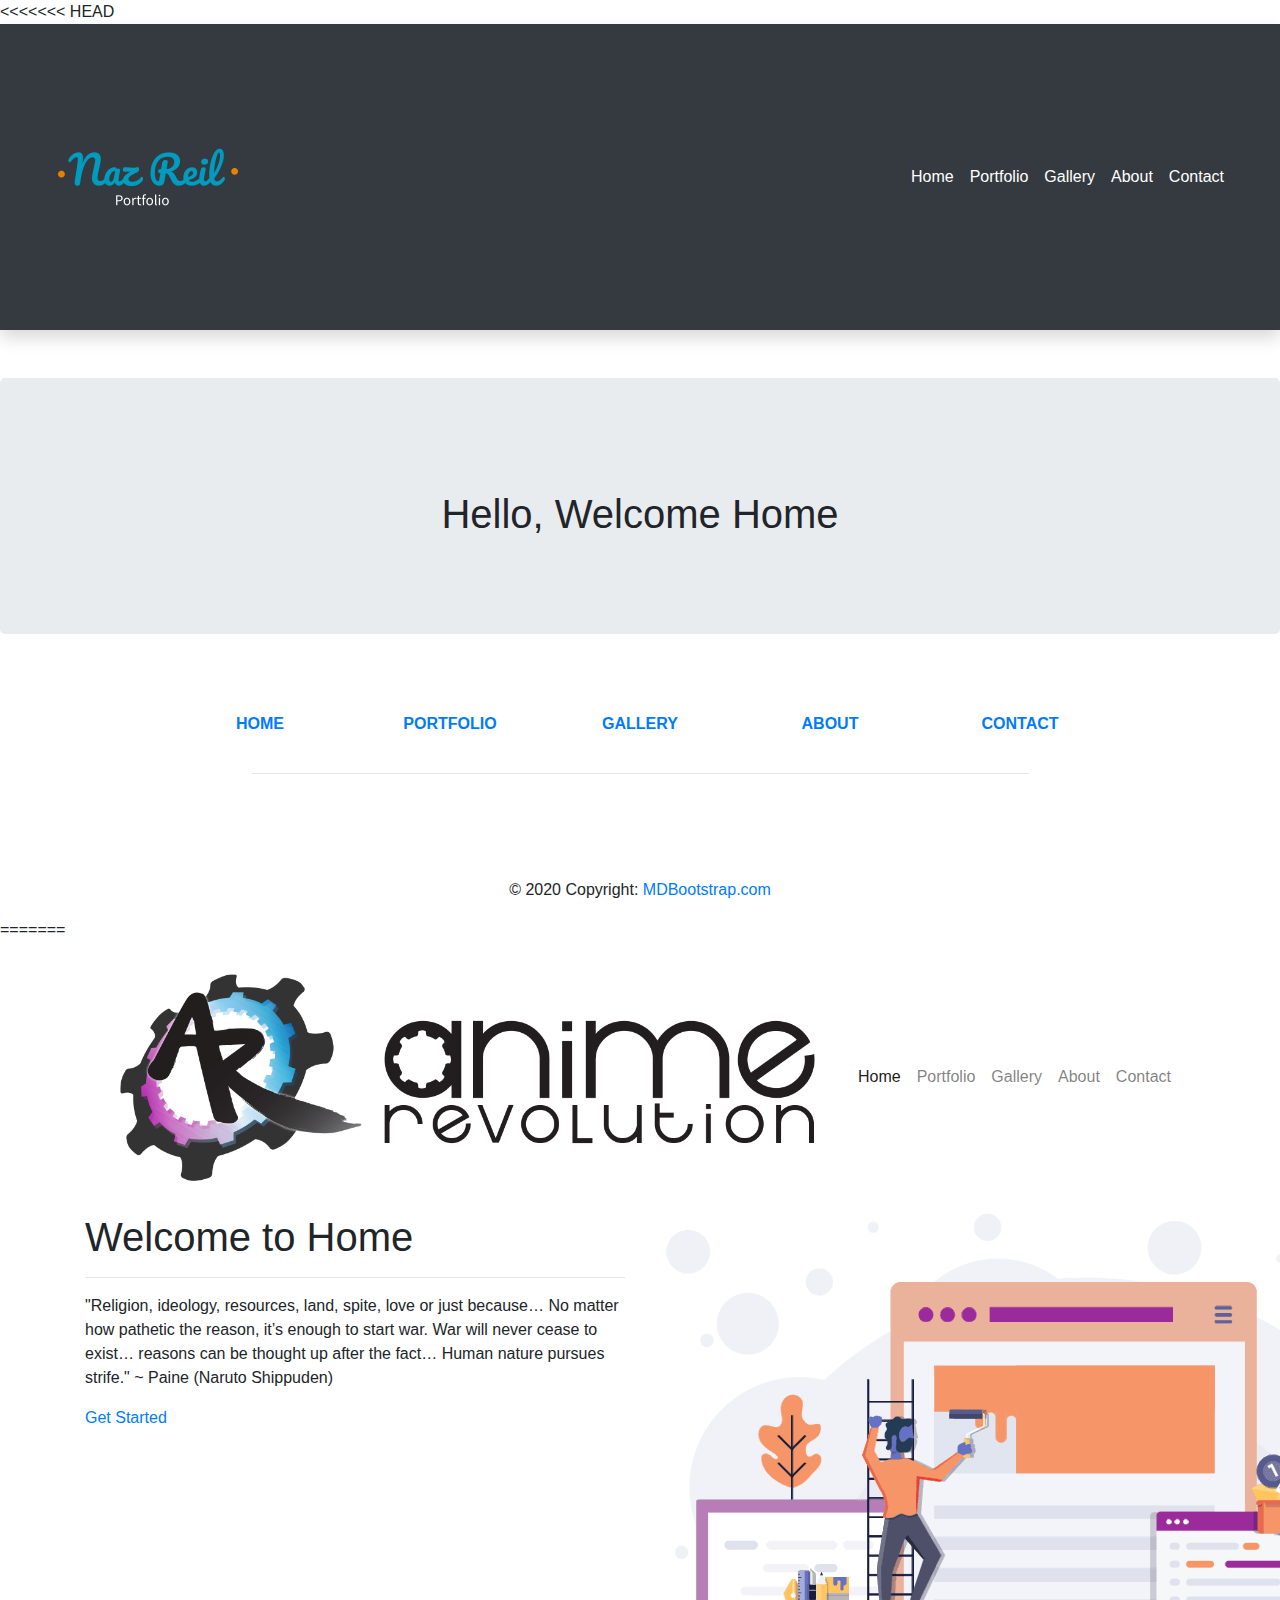
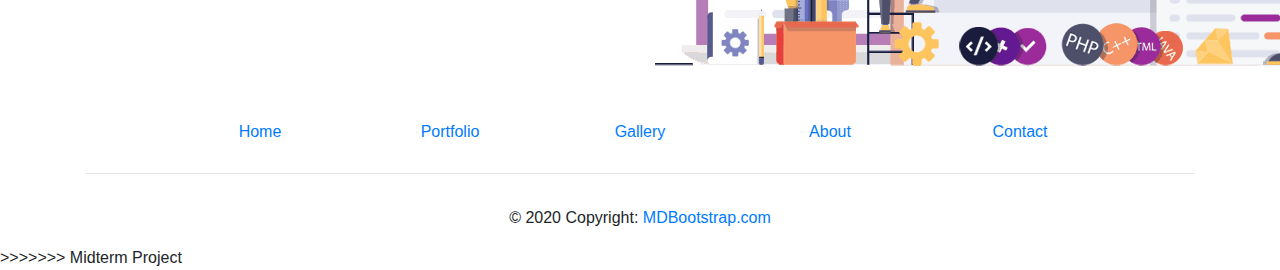
<file: index.html>
<!DOCTYPE html>
<html lang="en">
<head>
    <meta charset="UTF-8">
    <meta name="viewport" content="width=device-width, initial-scale=1.0">
<<<<<<< HEAD
    <meta http-equiv="X-UA-Compatible" content="ie=edge">
    <title></title>
    <link rel="stylesheet" href="https://stackpath.bootstrapcdn.com/bootstrap/4.4.1/css/bootstrap.min.css" integrity="sha384-Vkoo8x4CGsO3+Hhxv8T/Q5PaXtkKtu6ug5TOeNV6gBiFeWPGFN9MuhOf23Q9Ifjh" crossorigin="anonymous">
    <link rel="stylesheet" href="css/style.css">
</head>

<body>
    <header>
            <nav class="navbar navbar-expand-lg navbar-light bg-light static-top mb-5 shadow p-5 bg-dark text-white">
                    <a class="navbar-brand text-white" href="#"><img src="img/logo3.png" class="img-fluid" alt="Responsive image"></a>
                    <button class="navbar-toggler" type="button" data-toggle="collapse" data-target="#navbarSupportedContent" aria-controls="navbarSupportedContent" aria-expanded="false" aria-label="Toggle navigation">
                      <span class="navbar-toggler-icon"></span>
                    </button>
                  
                    <div class="collapse navbar-collapse" id="navbarSupportedContent">
                      <ul class="navbar-nav ml-auto">
                        <li class="nav-item active">
                          <a class="nav-link text-white" href="index.html">Home <span class="sr-only">(current)</span></a>
                        </li>
                        <li class="nav-item">
                          <a class="nav-link text-white" href="#">Portfolio</a>
                        </li>
                        <li class="nav-item">
                            <a class="nav-link text-white" href="#">Gallery</a>
                        </li>
                        <li class="nav-item">
                            <a class="nav-link text-white" href="#">About</a>
                        </li>
                        <li class="nav-item">
                            <a class="nav-link text-white" href="#">Contact</a>
                        </li>
                      </ul>
                    </div>
                  </nav>
            <div class="jumbotron pb-5 ">
                    <h1 class="text-center mt-5 mb-5" >Hello, Welcome Home</h1>
            </div>     
    </header>
    <div class="container">

    </div>

    <footer class="page-footer font-small indigo">
        <div class="container">
            <div class="row text-center d-flex justify-content-center pt-5 mb-3">
                <div class="col-md-2 mb-3">
                  <h6 class="text-uppercase font-weight-bold">
                    <a href="index.html">Home</a>
                  </h6>
                </div>
                <div class="col-md-2 mb-3">
                  <h6 class="text-uppercase font-weight-bold">
                    <a href="#!">Portfolio</a>
                  </h6>
                </div>
                <div class="col-md-2 mb-3">
                  <h6 class="text-uppercase font-weight-bold">
                    <a href="#!">Gallery</a>
                  </h6>
                </div>
                <div class="col-md-2 mb-3">
                  <h6 class="text-uppercase font-weight-bold">
                    <a href="#!">About</a>
                  </h6>
                </div>
                <div class="col-md-2 mb-3">
                  <h6 class="text-uppercase font-weight-bold">
                    <a href="#!">Contact</a>
                  </h6>
                </div>
          
              </div>
              <hr class="rgba-white-light" style="margin: 0 15%;">
          
            <div class="row d-flex text-center justify-content-center mb-md-0 mb-4">
                <div class="col-md-8 col-12 mt-5">
                <p style="line-height: 1.7rem">
            </div>
            <hr class="clearfix d-md-none rgba-white-light">
              <div class="row pb-3">
                <div class="col-md-12">
                  <div class="mb-5 flex-center">
          
                    <a class="fb-ic">
                      <i class="fab fa-facebook-f fa-lg white-text mr-4"> </i>
                    </a>
                    <a class="tw-ic">
                      <i class="fab fa-twitter fa-lg white-text mr-4"> </i>
                    </a>
                    <a class="gplus-ic">
                      <i class="fab fa-google-plus-g fa-lg white-text mr-4"> </i>
                    </a>
                    <a class="li-ic">
                      <i class="fab fa-linkedin-in fa-lg white-text mr-4"> </i>
                    </a>
                    <a class="ins-ic">
                      <i class="fab fa-instagram fa-lg white-text mr-4"> </i>
                    </a>
                    <a class="pin-ic">
                      <i class="fab fa-pinterest fa-lg white-text"> </i>
                    </a>
                  </div>
                </div>
              </div>
            </div>
            <div class="footer-copyright text-center py-3">© 2020 Copyright:
              <a href="https://mdbootstrap.com/education/bootstrap/"> MDBootstrap.com</a>
            </div>  
        </footer>


=======
    <title>Portfolio</title>
    <link rel="stylesheet" href="https://stackpath.bootstrapcdn.com/bootstrap/4.4.1/css/bootstrap.min.css" integrity="sha384-Vkoo8x4CG`3+Hhxv8T/Q5PaXtkKtu6ug5TOeNV6gBiFeWPGFN9MuhOf23Q9Ifjh" crossorigin="anonymous">
    <link rel="stylesheet" href="css/style.css">
    <link rel="shortcut icon" type="image/png" href="img/favicon.png">
</head>
<body> 
    <div class="container">
    <nav class="navbar navbar-expand-lg navbar-light">
        <a class="navbar-brand" href="index.html"><img src="img/anilogo.png" class="img-fluid" alt="Responsive image"></a>
          <button class="navbar-toggler" type="button" data-toggle="collapse" data-target="#navbarSupportedContent" aria-controls="navbarSupportedContent" aria-expanded="false" aria-label="Toggle navigation">
            <img src="img/menu.png" alt="menu" class="menu">
          </button> 
          <div class="collapse navbar-collapse" id="navbarSupportedContent">
            <ul class="navbar-nav ml-auto text-right">
             
              <li class="nav-item active">
                <a class="nav-link " href="index.html">Home</a>
              </li>
              <li class="nav-item">
                <a class="nav-link" href="portfolio.html">Portfolio</a>
              </li>
              <li class="nav-item">
                <a class="nav-link" href="gallery.html">Gallery</a>
              </li>
              <li class="nav-item">
                <a class="nav-link" href="about.html">About</a>
              </li>
              <li class="nav-item">
                <a class="nav-link" href="contact.html">Contact</a>
                
              </li>
            </ul>
          </div>
      </nav>  
   </div>
   <div class="container">
       <div class="wrapper">
           <div class="row">
               <div class="col-md-6">
                    <div class="feature-box">
                        <h1>Welcome to Home</h1>
                        <hr class="rgba-white-light">
                        <p>"Religion, ideology, resources, land, spite, love or just because… No matter how pathetic the reason, it’s enough to start war. War will never cease to exist… reasons can be thought up after the fact… Human nature pursues strife."
                          ~ Paine (Naruto Shippuden)</p>
                        <a href="portfolio.html" class="btn-One">Get Started</a>
                    </div>
               </div>
               <div class="col-md-6">
                    <img src="img/aw.png" class="feature-img" alt="image">
               </div>
           </div> 
       </div>
   </div>
   <footer class="page-footer">
    <div class="container">
        <div class="row text-center d-flex justify-content-center pt-5 ">
            <div class="col-md-2">
              <h6 class="nav-link">
                <a href="index.html">Home</a>
              </h6>
            </div>
            <div class="col-md-2">
              <h6 class="nav-link">
                <a href="portfolio.html">Portfolio</a>
              </h6>
            </div>
            <div class="col-md-2 ">
              <h6 class="nav-link">
                <a href="gallery.html">Gallery</a>
              </h6>
            </div>
            <div class="col-md-2 ">
              <h6 class="nav-link">
                <a href="about.html">About</a>
              </h6>
            </div>
            <div class="col-md-2 ">
              <h6 class="nav-link">
                <a href="contact.html">Contact</a>
              </h6>
            </div>
      
          </div>
          <hr class="rgba-white-light">
      
        </div>
        <div class="footer-copyright text-center py-3">© 2020 Copyright:
          <a href="https://mdbootstrap.com/education/bootstrap/"> MDBootstrap.com</a>
        </div>  
    </footer>
>>>>>>> Midterm Project
    <script src="https://code.jquery.com/jquery-3.4.1.slim.min.js" integrity="sha384-J6qa4849blE2+poT4WnyKhv5vZF5SrPo0iEjwBvKU7imGFAV0wwj1yYfoRSJoZ+n" crossorigin="anonymous"></script>
    <script src="https://cdn.jsdelivr.net/npm/popper.js@1.16.0/dist/umd/popper.min.js" integrity="sha384-Q6E9RHvbIyZFJoft+2mJbHaEWldlvI9IOYy5n3zV9zzTtmI3UksdQRVvoxMfooAo" crossorigin="anonymous"></script>
    <script src="https://stackpath.bootstrapcdn.com/bootstrap/4.4.1/js/bootstrap.min.js" integrity="sha384-wfSDF2E50Y2D1uUdj0O3uMBJnjuUD4Ih7YwaYd1iqfktj0Uod8GCExl3Og8ifwB6" crossorigin="anonymous"></script>
</body>
</html>
</file>
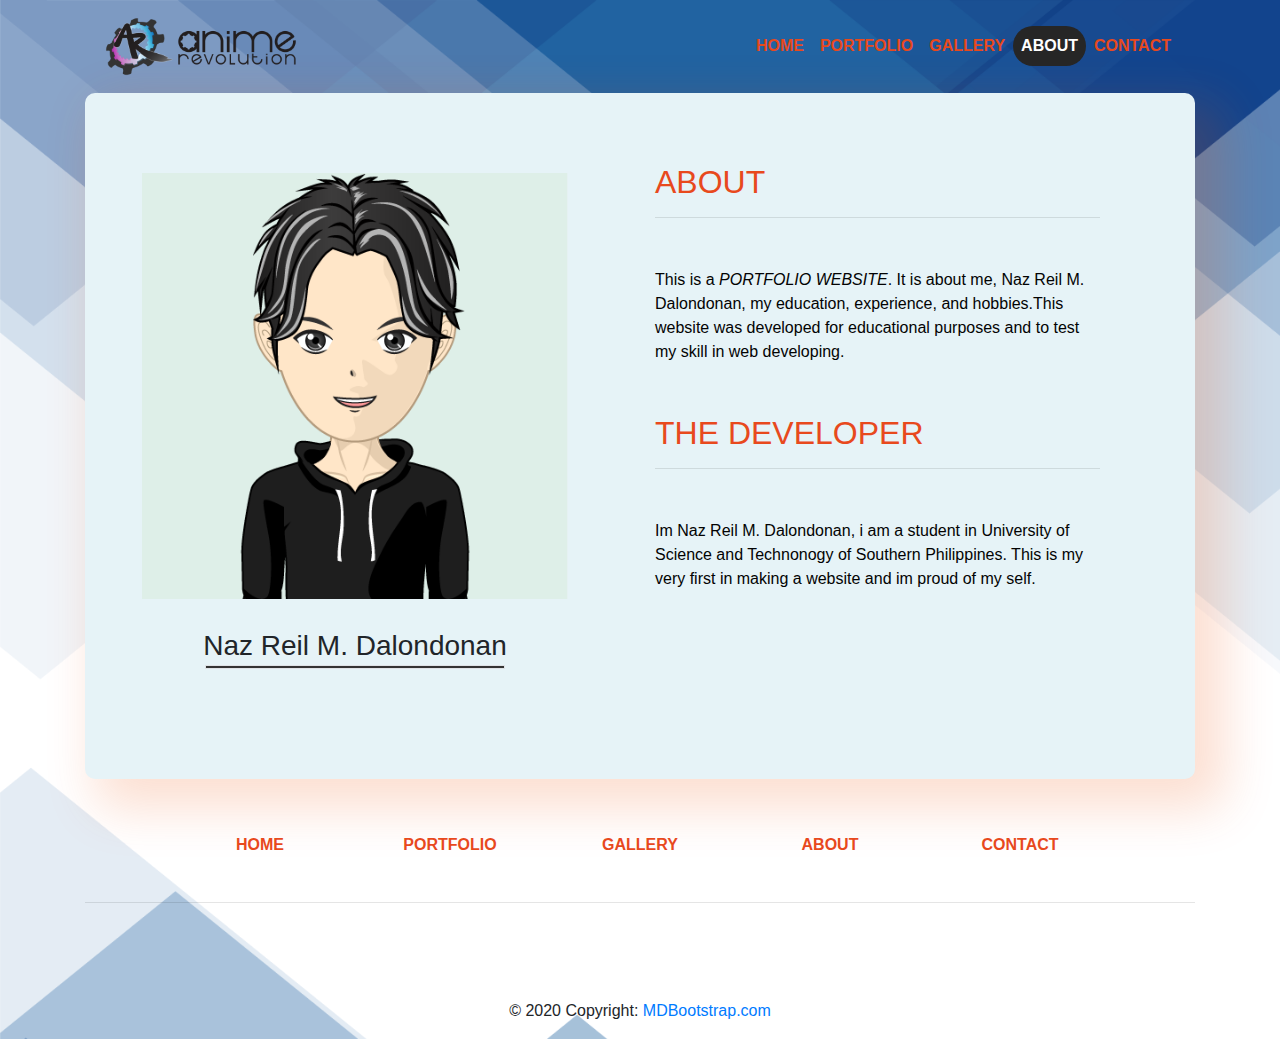
<file: about.html>
<!DOCTYPE html>
<html lang="en">
<head>
    <meta charset="UTF-8">
    <meta name="viewport" content="width=device-width, initial-scale=1.0">
    <title>Portfolio</title>
    <link rel="stylesheet" href="https://stackpath.bootstrapcdn.com/bootstrap/4.4.1/css/bootstrap.min.css" integrity="sha384-Vkoo8x4CG`3+Hhxv8T/Q5PaXtkKtu6ug5TOeNV6gBiFeWPGFN9MuhOf23Q9Ifjh" crossorigin="anonymous">
    <link rel="stylesheet" href="css/style4.css">
    <link rel="shortcut icon" type="image/png" href="img/favicon.png">
</head>
<body> 
    <div class="container">
    <nav class="navbar navbar-expand-lg navbar-light">
        <a class="navbar-brand" href="index.html"><img src="img/anilogo.png" class="img-fluid" alt="Responsive image"></a>
          <button class="navbar-toggler" type="button" data-toggle="collapse" data-target="#navbarSupportedContent" aria-controls="navbarSupportedContent" aria-expanded="false" aria-label="Toggle navigation">
            <img src="img/menu.png" alt="menu" class="menu">
          </button> 
          <div class="collapse navbar-collapse" id="navbarSupportedContent">
            <ul class="navbar-nav ml-auto text-right">
              <li class="nav-item">
                <a class="nav-link " href="index.html">Home</a>
              </li>
              <li class="nav-item">
                <a class="nav-link" href="portfolio.html">Portfolio</a>
              </li>
              <li class="nav-item">
                <a class="nav-link" href="gallery.html">Gallery</a>
              </li>
              <li class="nav-item active">
                <a class="nav-link" href="about.html">About</a>
              </li>
              <li class="nav-item ">
                <a class="nav-link" href="contact.html">Contact</a>
              </li>
            </ul>
          </div>
      </nav>  
   </div>
   <div class="container">
       <div class="wrapper">
        <div class="row">
          <div class="col-md-6">
            <img src="img/photo3.jpg" class=" img-fluid feature-img" alt="image">
            <h3 class="id">Naz Reil M. Dalondonan</h3>
            <div class="border">
            </div>
       </div>
          <div class="col-md-5">
            <div class="feature-box">
                <h2>ABOUT </h2>
                <hr class="rgba-white-light">
                <p>This is a <em>PORTFOLIO WEBSITE</em>. It is about me, Naz Reil M. Dalondonan, my education,
                experience, and hobbies.This website was developed for educational purposes and 
                to test my skill in web developing.</p>
                <h2>THE DEVELOPER</h2>
                <hr class="rgba-white-light">
                <p>Im Naz Reil M. Dalondonan, i am a student in University of Science and 
                  Technonogy of Southern Philippines. This is my very first in making a website 
                  and im proud of my self.
                </p>
                
            </div>
       </div>
      </div> 
              
      </div> 

   </div>
   <footer class="page-footer">
    <div class="container">
        <div class="row text-center d-flex justify-content-center pt-5 mb-3">
            <div class="col-md-2 mb-3">
              <h6 class="nav-link">
                <a href="index.html">Home</a>
              </h6>
            </div>
            <div class="col-md-2 mb-3">
              <h6 class="nav-link">
                <a href="portfolio.html">Portfolio</a>
              </h6>
            </div>
            <div class="col-md-2 mb-3">
              <h6 class="nav-link">
                <a href="gallery.html">Gallery</a>
              </h6>
            </div>
            <div class="col-md-2 mb-3">
              <h6 class="nav-link">
                <a href="about.html">About</a>
              </h6>
            </div>
            <div class="col-md-2 mb-3">
              <h6 class="nav-link">
                <a href="contact.html">Contact</a>
              </h6>
            </div>
      
          </div>
          <hr class="rgba-white-light">
      
        <div class="row d-flex text-center justify-content-center mb-md-0 mb-4">
            <div class="col-md-8 col-12 mt-5">
            <p style="line-height: 1.7rem">
  
          </div>
        </div>
        <div class="footer-copyright text-center py-3">© 2020 Copyright:
          <a href="https://mdbootstrap.com/education/bootstrap/"> MDBootstrap.com</a>
        </div>  
    </footer>
    <script src="https://code.jquery.com/jquery-3.4.1.slim.min.js" integrity="sha384-J6qa4849blE2+poT4WnyKhv5vZF5SrPo0iEjwBvKU7imGFAV0wwj1yYfoRSJoZ+n" crossorigin="anonymous"></script>
    <script src="https://cdn.jsdelivr.net/npm/popper.js@1.16.0/dist/umd/popper.min.js" integrity="sha384-Q6E9RHvbIyZFJoft+2mJbHaEWldlvI9IOYy5n3zV9zzTtmI3UksdQRVvoxMfooAo" crossorigin="anonymous"></script>
    <script src="https://stackpath.bootstrapcdn.com/bootstrap/4.4.1/js/bootstrap.min.js" integrity="sha384-wfSDF2E50Y2D1uUdj0O3uMBJnjuUD4Ih7YwaYd1iqfktj0Uod8GCExl3Og8ifwB6" crossorigin="anonymous"></script>
</body>
</html>
</file>
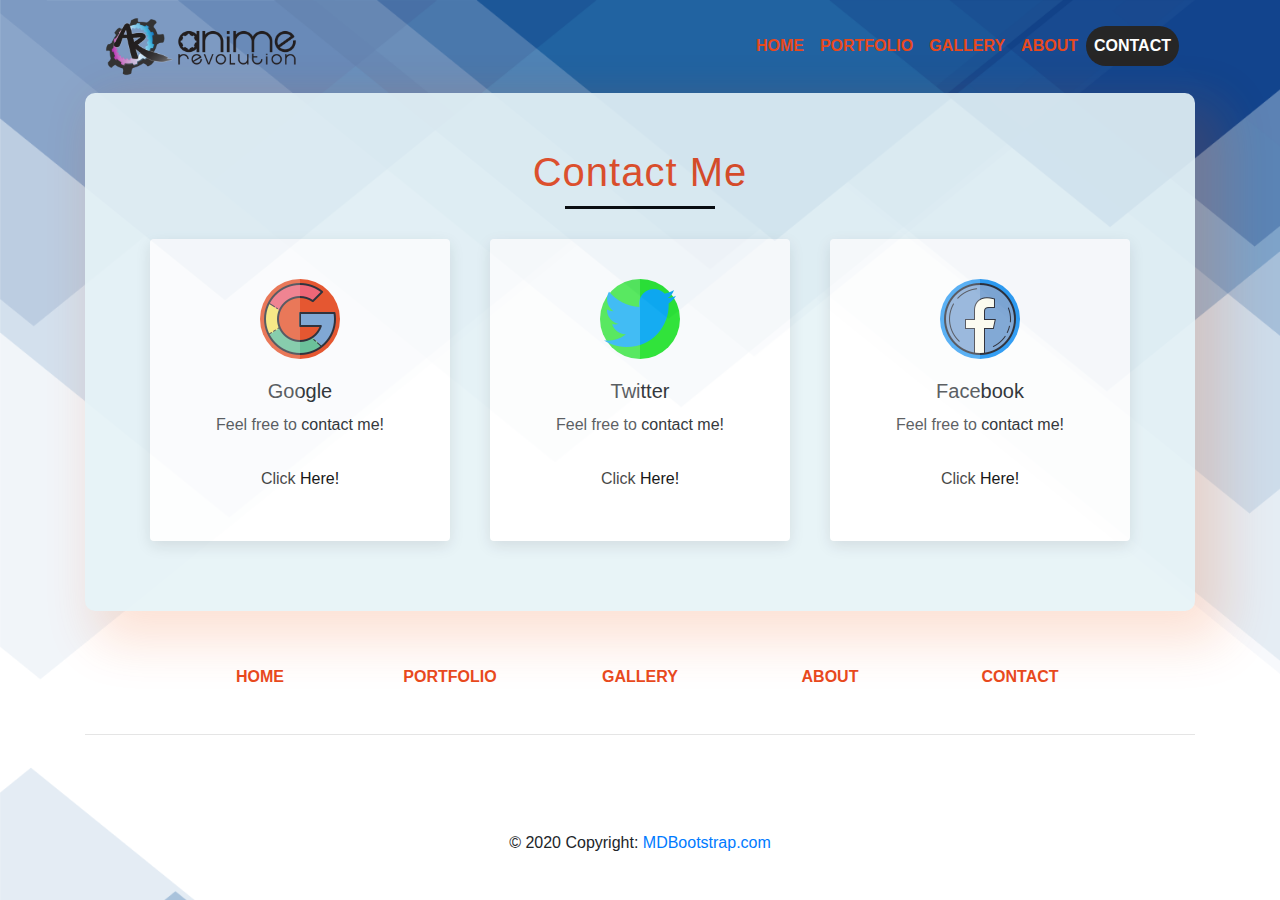
<file: contact.html>
<!DOCTYPE html>
<html lang="en">
<head>
    <meta charset="UTF-8">
    <meta name="viewport" content="width=device-width, initial-scale=1.0">
    <title>Portfolio</title>
    <link rel="stylesheet" href="https://stackpath.bootstrapcdn.com/bootstrap/4.4.1/css/bootstrap.min.css" integrity="sha384-Vkoo8x4CG`3+Hhxv8T/Q5PaXtkKtu6ug5TOeNV6gBiFeWPGFN9MuhOf23Q9Ifjh" crossorigin="anonymous">
    <link rel="stylesheet" href="css/style5.css">
    <link rel="shortcut icon" type="image/png" href="img/favicon.png">
</head>
<body> 
    <div class="container">
    <nav class="navbar navbar-expand-lg navbar-light">
        <a class="navbar-brand" href="index.html"><img src="img/anilogo.png" class="img-fluid" alt="Responsive image"></a>
          <button class="navbar-toggler" type="button" data-toggle="collapse" data-target="#navbarSupportedContent" aria-controls="navbarSupportedContent" aria-expanded="false" aria-label="Toggle navigation">
            <img src="img/menu.png" alt="menu" class="menu">
          </button> 
          <div class="collapse navbar-collapse" id="navbarSupportedContent">
            <ul class="navbar-nav ml-auto text-right">
              <li class="nav-item">
                <a class="nav-link " href="index.html">Home</a>
              </li>
              <li class="nav-item">
                <a class="nav-link" href="portfolio.html">Portfolio</a>
              </li>
              <li class="nav-item">
                <a class="nav-link" href="gallery.html">Gallery</a>
              </li>
              <li class="nav-item ">
                <a class="nav-link" href="about.html">About</a>
              </li>
              <li class="nav-item active">
                <a class="nav-link" href="contact.html">Contact</a>
              </li>
            </ul>
          </div>
      </nav>  
   </div>
   <div class="container">
       <div class="wrapper">
           <div class="contact">
             <h1>Contact Me</h1>
           </div>
           <div class="contains">
            <div class="box">
              <div class="icon"><img src="img/google.png" alt=""></div>
              <div class="content">
                <h4>Google</h4>
                <p>Feel free to contact me!</p>
                <a href="https://mail.google.com/mail/u/1/#inbox">Click Here!</a>
              </div>
            </div>
              <div class="box">
               <div class="icon"><img src="img/twitt.png" alt=""></div>
               <div class="content">
                 <h4>Twitter</h4>
                 <p>Feel free to contact me! </p>
                   <a href="https://twitter.com/elonmusk">Click Here!</a>
               </div>
              </div>
               <div class="box">
                 <div class="icon"><img src="img/fb.png" alt=""></div>
                 <div class="content">
                   <h4>Facebook</h4>
                   <p>Feel free to contact me!</p>
                     <a href="https://www.facebook.com/DracobrathA">Click Here!</a>
                 </div>
                </div>
           </div>
       </div>
   </div>
   <footer class="page-footer">
    <div class="container">
        <div class="row text-center d-flex justify-content-center pt-5 mb-3">
            <div class="col-md-2 mb-3">
              <h6 class="nav-link">
                <a href="index.html">Home</a>
              </h6>
            </div>
            <div class="col-md-2 mb-3">
              <h6 class="nav-link">
                <a href="portfolio.html">Portfolio</a>
              </h6>
            </div>
            <div class="col-md-2 mb-3">
              <h6 class="nav-link">
                <a href="gallery.html">Gallery</a>
              </h6>
            </div>
            <div class="col-md-2 mb-3">
              <h6 class="nav-link">
                <a href="about.html">About</a>
              </h6>
            </div>
            <div class="col-md-2 mb-3">
              <h6 class="nav-link">
                <a href="contact.html">Contact</a>
              </h6>
            </div>
      
          </div>
          <hr class="rgba-white-light">
      
        <div class="row d-flex text-center justify-content-center mb-md-0 mb-4">
            <div class="col-md-8 col-12 mt-5">
            <p style="line-height: 1.7rem">
  
          </div>
        </div>
        <div class="footer-copyright text-center py-3">© 2020 Copyright:
          <a href="https://mdbootstrap.com/education/bootstrap/"> MDBootstrap.com</a>
        </div>  
    </footer>
    <script src="https://code.jquery.com/jquery-3.4.1.slim.min.js" integrity="sha384-J6qa4849blE2+poT4WnyKhv5vZF5SrPo0iEjwBvKU7imGFAV0wwj1yYfoRSJoZ+n" crossorigin="anonymous"></script>
    <script src="https://cdn.jsdelivr.net/npm/popper.js@1.16.0/dist/umd/popper.min.js" integrity="sha384-Q6E9RHvbIyZFJoft+2mJbHaEWldlvI9IOYy5n3zV9zzTtmI3UksdQRVvoxMfooAo" crossorigin="anonymous"></script>
    <script src="https://stackpath.bootstrapcdn.com/bootstrap/4.4.1/js/bootstrap.min.js" integrity="sha384-wfSDF2E50Y2D1uUdj0O3uMBJnjuUD4Ih7YwaYd1iqfktj0Uod8GCExl3Og8ifwB6" crossorigin="anonymous"></script>
</body>
</html>
</file>
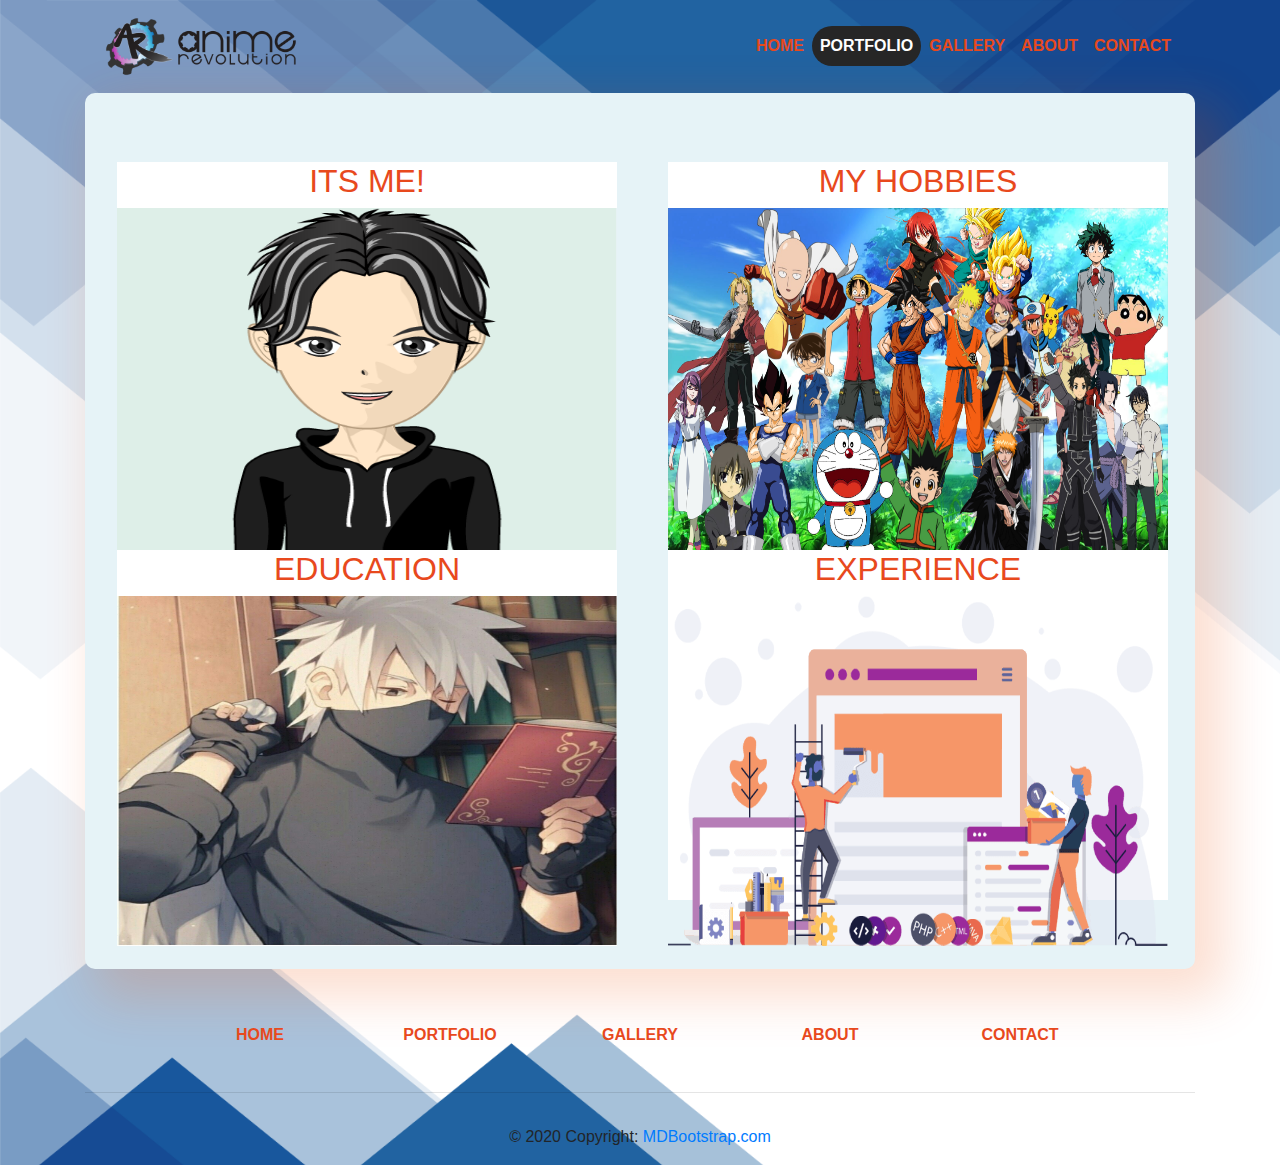
<file: portfolio.html>
<!DOCTYPE html>
<html lang="en">
<head>
    <meta charset="UTF-8">
    <meta name="viewport" content="width=device-width, initial-scale=1.0">
    <title>Portfolio</title>
    <link rel="stylesheet" href="https://stackpath.bootstrapcdn.com/bootstrap/4.4.1/css/bootstrap.min.css" integrity="sha384-Vkoo8x4CG`3+Hhxv8T/Q5PaXtkKtu6ug5TOeNV6gBiFeWPGFN9MuhOf23Q9Ifjh" crossorigin="anonymous">
    <link rel="stylesheet" href="css/style2.css">
    <link rel="shortcut icon" type="image/png" href="img/favicon.png">
</head>
<body> 
    <div class="container">
    <nav class="navbar navbar-expand-lg navbar-light">
        <a class="navbar-brand" href="index.html"><img src="img/anilogo.png" class="img-fluid" alt="Responsive image"></a>
          <button class="navbar-toggler" type="button" data-toggle="collapse" data-target="#navbarSupportedContent" aria-controls="navbarSupportedContent" aria-expanded="false" aria-label="Toggle navigation">
            <img src="img/menu.png" alt="menu" class="menu">
          </button> 
          <div class="collapse navbar-collapse" id="navbarSupportedContent">
            <ul class="navbar-nav ml-auto text-right">
              <li class="nav-item">
                <a class="nav-link " href="index.html">Home</a>
              </li>
              <li class="nav-item active">
                <a class="nav-link" href="portfolio.html">Portfolio</a>
              </li>
              <li class="nav-item">
                <a class="nav-link" href="gallery.html">Gallery</a>
              </li>
              <li class="nav-item">
                <a class="nav-link" href="about.html">About</a>
              </li>
              <li class="nav-item">
                <a class="nav-link" href="contact.html">Contact</a>
              </li>
            </ul>
          </div>
      </nav>  
   </div>
   <div class="container">
       <div class="wrapper">  
         
           <div class="box">
             <h2>Its Me!</h2>
             <div class="imgbox">
               <img src="img/photo3.jpg" class="img-fluid">
              <div class="details">
                <div class="content">
                  <h2>Naz Reil M. Dalondonan</h2>
                    <p>Hey Welcome to my <em>PORTFOLIO</em>! Hope you have a good time seeing this
                    so called website that i made, its not that great, but im quite happy
                  about it.</p>
                </div>
              </div>
             </div>
           </div>
           <div class="box">
            <h2>My Hobbies</h2>
            <div class="imgbox">
              <img src="img/anime.png" class="img-fluid">
             <div class="details">
               <div class="content">
                 <h2>Anime/Manga</h2>
                   <p>I love watching anime since i was a kid, i also love reading manga and light novels
                     to pass some time, and i sometimes do drawing and imitate the anime characters, though
                     am not that good at it but i still try my best.
                   </p>
               </div>
             </div>
            </div>
           </div>
           <div class="box">
            <h2>Education</h2>
            <div class="imgbox">
              <img src="img/ka.jpg" class="img-fluid">
             <div class="details">
               <div class="content">
                 <h2>University of Science and Technology</h2>
                   <p>I am currently studying at USTP as an IT student, i chose this course because i thought
                     it would be fun, and it turns out i was just half right. It is fun at the same time 
                     stressful, you need to really do your best and persevere to survive and learn.
                   </p>
               </div>
             </div>
            </div>
           </div>
           <div class="box">
            <h2>Experience</h2>
            <div class="imgbox">
              <img src="img/aw.png" class="img-fluid">
             <div class="details">
               <div class="content">
                 <h2>Skills</h2>
                   <p>I have experience <em>Java</em>,<em>C#</em>,<em>Python</em>, and <em>HTML</em>, these 
                  are the languages that was taught to me so far, i am ashamed of my self that although 
                every single one of my teachers great, i still did not thoroughly comprehend these languages,
              but i will still try my best and hopefully i can then call my self a real <em>PROGRAMMER.</em></p>
               </div>
             </div>
            </div>
           </div>
       </div>
   </div>
   <footer class="page-footer">
    <div class="container">
        <div class="row text-center d-flex justify-content-center pt-5 mb-3">
            <div class="col-md-2 mb-3">
              <h6 class="nav-link">
                <a href="index.html">Home</a>
              </h6>
            </div>
            <div class="col-md-2 mb-3">
              <h6 class="nav-link">
                <a href="portfolio.html">Portfolio</a>
              </h6>
            </div>
            <div class="col-md-2 mb-3">
              <h6 class="nav-link">
                <a href="gallery.html">Gallery</a>
              </h6>
            </div>
            <div class="col-md-2 mb-3">
              <h6 class="nav-link">
                <a href="about.html">About</a>
              </h6>
            </div>
            <div class="col-md-2 mb-3">
              <h6 class="nav-link">
                <a href="contact.html">Contact</a>
              </h6>
            </div>
      
          </div>
          <hr class="rgba-white-light">
        </div>
        <div class="footer-copyright text-center py-3">© 2020 Copyright:
          <a href="https://mdbootstrap.com/education/bootstrap/"> MDBootstrap.com</a>
        </div>  
    </footer>
    <script src="https://code.jquery.com/jquery-3.4.1.slim.min.js" integrity="sha384-J6qa4849blE2+poT4WnyKhv5vZF5SrPo0iEjwBvKU7imGFAV0wwj1yYfoRSJoZ+n" crossorigin="anonymous"></script>
    <script src="https://cdn.jsdelivr.net/npm/popper.js@1.16.0/dist/umd/popper.min.js" integrity="sha384-Q6E9RHvbIyZFJoft+2mJbHaEWldlvI9IOYy5n3zV9zzTtmI3UksdQRVvoxMfooAo" crossorigin="anonymous"></script>
    <script src="https://stackpath.bootstrapcdn.com/bootstrap/4.4.1/js/bootstrap.min.js" integrity="sha384-wfSDF2E50Y2D1uUdj0O3uMBJnjuUD4Ih7YwaYd1iqfktj0Uod8GCExl3Og8ifwB6" crossorigin="anonymous"></script>
</body>
</html>
</file>
<file: css/style.css>
<<<<<<< HEAD
hr{
    margin: 0 15%
=======
*{
    margin: 0;
    padding: 0;
}
body{
    background-image: url(img/png.png);
    background-size: cover;
    
}

.navbar-toggler{
    outline: none !important;
    padding: 0 !important;
}
.navbar-toggler img{
    width: 35px;
}
.navbar-brand{
    width: 200px;
    text-align: center;
    
}
.nav-link{
    color:#e8491d !important;
    font-weight: 700;
    text-transform: uppercase;
    
}
.navbar-light .navbar-nav .nav-item.active .nav-link{
    background: #262626;
    color: #fff !important;
    border-radius: 20px;
}

.nav-link:hover{
    background: #262626;
    color: #fff !important;
    border-radius: 20px; 
}
.navbar-light .navbar-toggler{
    border: none;
    color: #fff;
    border: 2px solid #7f7f7f;
    border-radius: 0;
    outline: none;
}

.wrapper{
    margin-left: 50px auto;
    border-radius: 10px;
    padding-top: 50px;
    padding-bottom: 50px;
    box-shadow: 20px 20px 50px 10px rgba(236, 75, 0, 0.18);
    background-color: rgb(230, 243, 247);
    opacity: 0.9;
    
}
.feature-box{
    padding:50px;   
}
.feature-box h1{
    text-align: center;
    color: #e8491d;
}
.feature-box p{
    margin: 50px auto;
    color: rgb(3, 3, 3); 
}
.feature-box a{
    text-decoration: none !important;
    border-radius: 20px;
    padding:10px 20px;
    margin-right: 30px;
    border:2px solid #e8491d !important;
    color: rgb(45, 45, 48);
}
.feature-img{
    width: 100%;
    padding: 30px ;
}
.col-md-2 .nav-link a{
    color: #e8491d;
}
.col-md-2 .nav-link a:hover{
    background: #262626;
    color: white !important; 
}
@media (max-width: 768px){
    .feature-box{
        padding:200px 0;
    }
    .feature-box h1{
        margin-top: 20%;
        font-size: 1.8em;
    }
    .feature-box p{
        margin: 200px auto;
    }
    .menu{
        padding:0 ;
    }
>>>>>>> Midterm Project
}
</file>
<file: css/style4.css>
*{
    margin: 0;
    padding: 0;
}
body{
    background-image: url(img/png.png);
    background-size: cover;
    
}

.navbar-toggler{
    outline: none !important;
    padding: 0 !important;
}
.navbar-toggler img{
    width: 35px;
}
.navbar-brand{
    width: 200px;
    text-align: center;
    
}
.nav-link{
    color:#e8491d !important;
    font-weight: 700;
    text-transform: uppercase;
    
}
.navbar-light .navbar-nav .nav-item.active .nav-link{
    background: #262626;
    color: #fff !important;
    border-radius: 20px;
}

.nav-link:hover{
    background: #262626;
    color: #fff !important;
    border-radius: 20px; 
}
.navbar-light .navbar-toggler{
    border: none;
    color: #fff;
    border: 2px solid #7f7f7f;
    border-radius: 0;
    outline: none;
}

.wrapper{
    margin-left: 50px auto;
    border-radius: 10px;
    padding-top: 50px;
    padding-bottom: 50px;
    box-shadow: 20px 20px 50px 10px rgba(236, 75, 0, 0.18);
    background-color: rgb(230, 243, 247);
    
    
}
.border{
    width: 300px;
    height: 4px;
    background: #333;
    margin: 60px auto;
    margin-top: -5px;
}

.col-md-6{
    text-align: center;
  
}

.feature-box{
    padding:0px;   
    margin-top: 20px;
}

.feature-box h2{
    
    color: #e8491d;
    text-transform: capitalize  ;
}
.feature-box p{
    margin: 50px auto;
    color: rgb(3, 3, 3); 
}
.feature-box a{
    text-decoration: none !important;
    border-radius: 20px;
    padding:10px 20px;
    margin-right: 30px;
    border:2px solid #e8491d !important;
    color: rgb(45, 45, 48);
}
.feature-img{
    width: 90%;
    max-height: 90%;
    padding: 30px ;
}
.col-md-2 .nav-link a{
    color: #e8491d;
}
.col-md-2 .nav-link a:hover{
    background: #262626;
    color: white !important; 
}
</file>
<file: css/style5.css>
*{
    margin: 0;
    padding: 0;
}
body{
    background-image: url(img/png.png);
    background-size: cover;
    
}

.navbar-toggler{
    outline: none !important;
    padding: 0 !important;
}
.navbar-toggler img{
    width: 35px;
}
.navbar-brand{
    width: 200px;
    
}
.nav-link{
    color:#e8491d !important;
    font-weight: 700;
    text-transform: uppercase;
}
.navbar-light .navbar-nav .nav-item.active .nav-link{
    background: #262626;
    color: #fff !important;
    border-radius: 20px;
}
.nav-link:hover{
    background: #262626;
    color: #fff !important;
    border-radius: 20px; 
}
.navbar-light .navbar-toggler{
    border: none;
    color: #fff;
    border: 2px solid #7f7f7f;
    border-radius: 0;
    outline: none;
}

.wrapper{
    margin-left: 50px auto;
    border-radius: 10px;
    padding-top: 50px;
    padding-bottom: 50px;
    box-shadow: 20px 20px 50px 10px rgba(236, 75, 0, 0.18);
    background-color: rgb(230, 243, 247);
    opacity: 0.9;
    
}
.wrapper .contact{
    margin-top: 5px;
    text-align: center;
}
.wrapper .contact h1{
    letter-spacing: 1px;
    color: #e8491d;
}
.wrapper .contact h1:after{
    content: '';
    background: black;
    display: block;
    width: 150px;
    height: 3px;
    margin: 10px auto;
}
.contains{
    display: flex;
    flex-wrap: wrap;
    justify-content: center;
}
.contains .box{
    position: relative;
    width: 300px;
    padding: 40px;
    margin-top: 20px;
    background: #fff;
    box-shadow: 0 5px 15px rgba(0,0,0,.1);
    border-radius: 4px;
    margin: 20px;
    box-sizing: border-box;
    overflow: hidden;
    text-align: center;
}
.contains .box:before{
    content: '';
    width: 50%;
    height: 100%;
    position: absolute;
    top: 0;
    left: 0;
    background: rgba(255, 255, 255,.2);
    z-index: 2;
    pointer-events: none;
}
.contains .box .icon{
    position: relative;
    width: 80px;
    height: 80px;
    color: #fff;
    background: #000;
    display: flex;
    justify-content: center;
    align-items: center;
    margin: 0 auto;
    border-radius: 50%;
    font-size: 40px;
    font-weight: 700;
}
.contains .box:nth-child(1) .icon{
    box-shadow: 0 0 0 0 #e8491d;
    background: #e8491d;
}
.contains .box:nth-child(1):hover .icon{
    box-shadow: 0 0 0 400px #e8491d;
    transition: 0.7s;
}
.contains .box:nth-child(2) .icon{
    box-shadow: 0 0 0 0 #23e629;
    background: #23e629;
}
.contains .box:nth-child(2):hover .icon{
    box-shadow: 0 0 0 400px #23e629;
    transition: 0.7s;    
}
.contains .box:nth-child(3) .icon{
    box-shadow: 0 0 0 0 #2196f3;
    background: #2196f3;
}
.contains .box:nth-child(3):hover .icon{
    box-shadow: 0 0 0 400px #2196f3;    
    transition: 0.7s;
}
.contains .box .content{
    position: relative;
    z-index: 1;
    transition: 0.5s        ;
}
.contains .box:hover .content{
    color: #fff;
}
.contains .box .content h4{
    font-size: 20px;
    margin: 10px 0;
    padding: 0;
    margin-top: 20px;
}
.contains .box .content p{
    margin: 0;
    padding: 0;
}
.contains .box .content a{
    display: inline-block;
    padding: 10px 20px;
    background: #fff;
    border-radius: 4px;
    text-decoration: none;
    color: #000;
    font-weight: 500;
    margin-top: 20px;
}

.col-md-2 .nav-link a{
    color: #e8491d;
}
.col-md-2 .nav-link a:hover{
    background: #262626;
    color: white !important; 
}
</file>
<file: css/style2.css>
*{
    margin: 0;
    padding: 0;
}
body{
    background-image: url(img/png.png);
    background-size: cover;
    
}

.navbar-toggler{
    outline: none !important;
    padding: 0 !important;
}
.navbar-toggler img{
    width: 35px;
}
.navbar-brand{
    width: 200px;
    
}
.nav-link{
    color:#e8491d !important;
    font-weight: 700;
    text-transform: uppercase;
}
.navbar-light .navbar-nav .nav-item.active .nav-link{
    background: #262626;
    color: #fff !important;
    border-radius: 20px;
}
.nav-link:hover{
    background: #262626;
    color: #fff !important;
    border-radius: 20px; 
}
.navbar-light .navbar-toggler{
    border: none;
    color: #fff;
    border: 2px solid #7f7f7f;
    border-radius: 0;
    outline: none;
}

.wrapper{
    margin-left: 50px auto;
    border-radius: 10px;
    padding-top: 50px;
    padding-bottom: 50px;
    box-shadow: 20px 20px 50px 10px rgba(236, 75, 0, 0.18);
    background-color: rgb(230, 243, 247);
    display: flex;
    flex-direction: row;
    flex-wrap: wrap;
}
.wrapper h2{
    text-align: center;
    text-transform: uppercase;
    color: #e8491d;
}
.wrapper .box{
    margin-top: 10px;
    position: relative;
    width: 500px;
    height: 350px;
    background: white;
    margin: 19px;
    box-sizing: border-box;
    margin-left: 32px;
    
}
.wrapper .box .imgbox{
    position: relative;
    overflow: hidden;
   
   
}
.wrapper .box .imgbox img{
    width: 500px;
    height: 350px;
    transition: 2s;
}
.wrapper .box:hover .imgbox img{
    transform: scale(1.2);
}

.wrapper .box .details{
    position: absolute;
    top: 10px;
    left: 10px;
    bottom: 10px;
    right: 10px;
    background: rgba(0, 0, 0, .8);
    transform: scaleY(0);
    transition: .5s;
}
.wrapper .box:hover .details{
    transform: scaleY(1);
}
.wrapper .box .details .content{
    position: absolute;
    top: 50%;
    transform: translateY(-50%);
    text-align: center;
    padding: 15px;
    color: #fff;

}
.wrapper .box .details .content h2{
    margin: 0;
    padding: 0;
    font-size: 20px;
    color: #e8491d;
}
.wrapper .box .details .content h2 p{
    margin: 10px 0 0;
    padding: 0;
    
}



.col-md-2 .nav-link a{
    color: #e8491d;
}
.col-md-2 .nav-link a:hover{
    background: #262626;
    color: white !important; 
}
</file>
